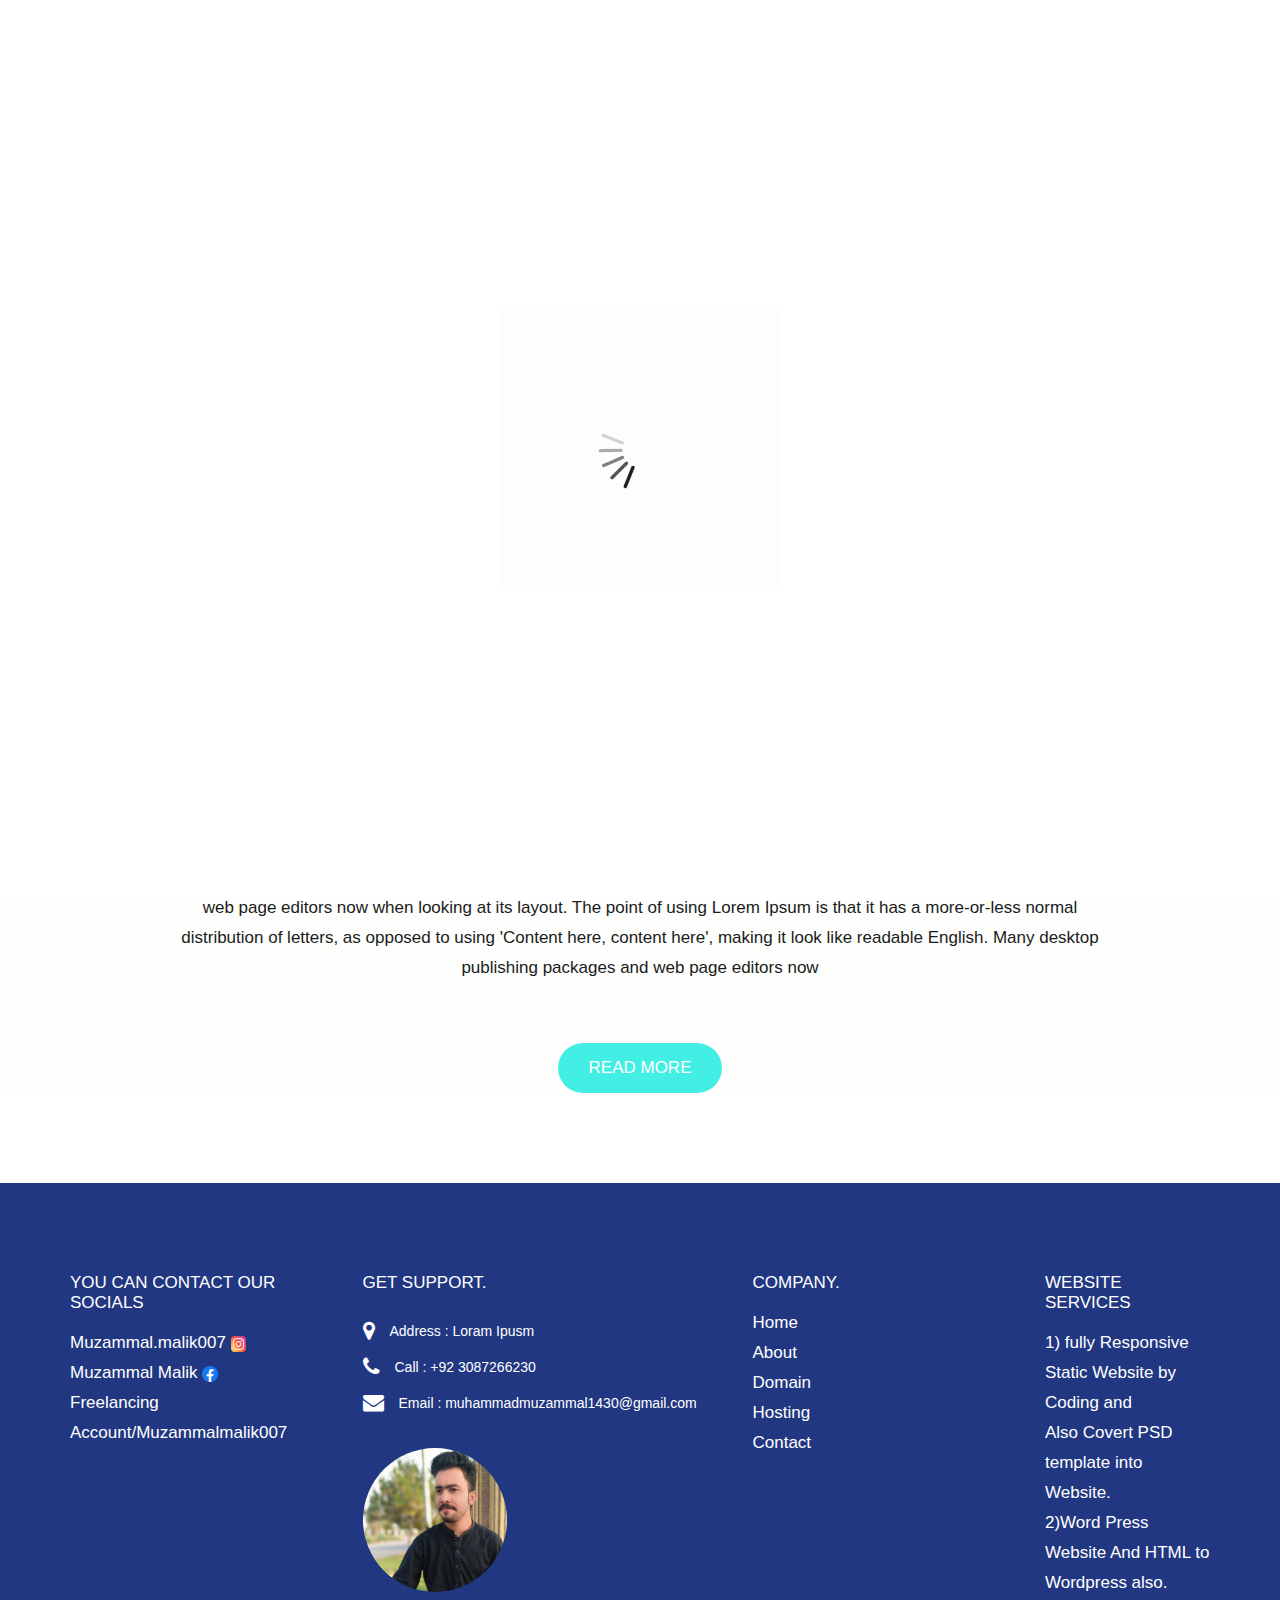
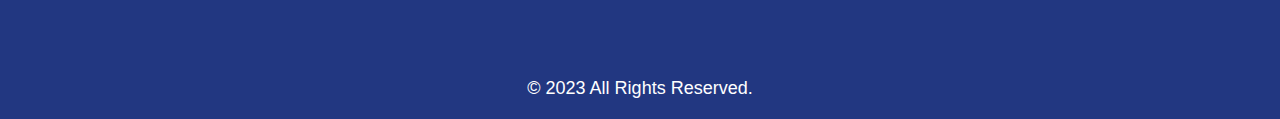
<file: about.html>
<!DOCTYPE html>
<html lang="en">
   <head>
      <!-- basic -->
      <meta charset="utf-8">
      <meta http-equiv="X-UA-Compatible" content="IE=edge">
      <!-- mobile metas -->
      <meta name="viewport" content="width=device-width, initial-scale=1">
      <meta name="viewport" content="initial-scale=1, maximum-scale=1">
      <!-- site metas -->
      <title>Malik provide web services</title>
      <meta name="keywords" content="">
      <meta name="description" content="">
      <meta name="author" content="">
      <!-- bootstrap css -->
      <link rel="stylesheet" href="css/bootstrap.min.css">
      <!-- style css -->
      <link rel="stylesheet" href="css/style.css">
      <!-- Responsive-->
      <link rel="stylesheet" href="css/responsive.css">
      <!-- fevicon -->
      <link rel="icon" href="images/fevicon.png" type="image/gif" />
      <!-- Tweaks for older IEs-->
      <link rel="stylesheet" href="https://netdna.bootstrapcdn.com/font-awesome/4.0.3/css/font-awesome.css">
      <!--[if lt IE 9]>
      <script src="https://oss.maxcdn.com/html5shiv/3.7.3/html5shiv.min.js"></script>
      <script src="https://oss.maxcdn.com/respond/1.4.2/respond.min.js"></script><![endif]-->
   </head>
   <!-- body -->
   <body class="main-layout inner_page">
      <!-- loader  -->
      <div class="loader_bg">
         <div class="loader"><img src="images/loading.gif" alt="#"/></div>
      </div>
      <!-- end loader -->
      <!-- header -->
      <div class="header">
         <div class="container">
            <div class="row d_flex">
               <div class=" col-md-2 col-sm-3 col logo_section">
                  <div class="full">
                     <div class="center-desk">
                        <div class="malik">
                          Muzammal.malik007<img src="./icon/instagram.png" class="img-fluid" alt=""id="icon-top">
                        </div>
                     </div>
                  </div>
               </div>
               <div class="col-md-8 col-sm-12">
                  <nav class="navigation navbar navbar-expand-md navbar-dark ">
                     <button class="navbar-toggler" type="button" data-toggle="collapse" data-target="#navbarsExample04" aria-controls="navbarsExample04" aria-expanded="false" aria-label="Toggle navigation">
                     <span class="navbar-toggler-icon"></span>
                     </button>
                     <div class="collapse navbar-collapse" id="navbarsExample04">
                        <ul class="navbar-nav mr-auto">
                           <li class="nav-item">
                              <a class="nav-link" href="index.html">Home</a>
                           </li>
                           <li class="nav-item active">
                              <a class="nav-link" href="about.html">About</a>
                           </li>
                           <li class="nav-item">
                              <a class="nav-link" href="hosting.html#first">Hosting</a>
                           </li>
                           <li class="nav-item">
                              <a class="nav-link" href="domain.html">Domain</a>
                           </li>
                          
                           <li class="nav-item">
                              <a class="nav-link" href="contact.html">Contact Us</a>
                           </li>
                        </ul>
                     </div>
                  </nav>
               </div>
               <div class="col-md-2  d_none">
                  <ul class="email text_align_right">
                     <li><a href="Javascript:void(0)"> <i class="fa fa-shopping-bag" aria-hidden="true"> <span>0</span></i>
                        </a>
                     </li>
                     <li><a href="Javascript:void(0)">Sign In
                        </a>
                     </li>
                  </ul>
               </div>
            </div>
         </div>
      </div>
      <!-- end header inner -->
      <!-- about -->
      <div class="about">
         <div class="container">
            <div class="row">
               <div class="col-md-12">
                  <div class="titlepage text_align_center">
                     <h2>About <span class="blue_light">Comapny</span></h2>
                  </div>
               </div>
               <div class="col-md-10 offset-md-1">
                  <div class="about_img text_align_center">
                     <figure><img src="images/about.png" alt="#"/></figure>
                     <p>
                        when looking at its layout. The point of using Lorem Ipsum is that it has a more-or-less normal distribution of letters, as opposed to using 'Content here, content here', making it look like readable English. Many desktop publishing packages and web page editors now when looking at its layout. The point of using Lorem Ipsum is that it has a more-or-less normal distribution of letters, as opposed to using 'Content here, content here', making it look like readable English. Many desktop publishing packages and web page editors now 
                     </p>
                     <a class="read_more" href="Javascript:void(0)">Read More</a>
                  </div>
               </div>
            </div>
         </div>
      </div>
      <!-- end about -->
      <!--  footer -->
      <footer>
         <div class="footer">
            <div class="container">
               <div class="row">
                  <div class="col-lg-3 col-md-6 col-sm-6">
                     <div class="infoma text_align_left">
                        <h3>You Can Contact Our Socials</h3>
                        <ul class="commodo">
                           <li>Muzammal.malik007 <img src="./icon/instagram.png" alt=""id="icons"></li>
                           <li>Muzammal Malik <img src="./icon/facebook (1).png" alt="" id="icons"></li>
                          
                           <li>Freelancing Account/Muzammalmalik007</li>
                        </ul>
                     </div>
                  </div>
                  <div class="col-lg-4 col-md-6 col-sm-6">
                     <div class="infoma">
                        <h3>Get Support.</h3>
                        <ul class="conta">
                           <li><i class="fa fa-map-marker" aria-hidden="true"></i>Address : Loram Ipusm 
                           </li>
                           <li><i class="fa fa-phone" aria-hidden="true"></i>Call : +92 3087266230</li>
                           <li> <i class="fa fa-envelope" aria-hidden="true"></i><a href="Javascript:void(0)"> Email : muhammadmuzammal1430@gmail.com</a></li>
                           <li>   <img src="./images/malikmuzammal.jpg" alt=""id="self"class="img-fluid"></li>
                        </ul>
                     </div>
                  </div>
                  <div class="col-lg-3 col-md-6 col-sm-6">
                     <div class="infoma">
                        
                        <h3>Company.</h3> 
   
                        <ul class="menu_footer mb-5">
                           
                           <li><a href="index.html">Home</a></li>
                           <li><a href="about.html">About </a></li>
                           <li><a href="domain.html">Domain</a></li>
                           <li><a href="hosting.html">Hosting</a></li>
                           <li><a href="contact.html">Contact</a></li>
                         
                        </ul>
                       
                     </div>
                    
                  </div>
                 
                  <div class="col-lg-2 col-md-6 col-sm-6">
                     <div class="infoma text_align_left">
                        <h3>Website Services</h3>
                        <ul class="commodo">
                           <li> 1) fully Responsive Static Website by Coding and <br> Also Covert PSD template into Website.</li>
                           <li> 2)Word Press Website And HTML to Wordpress also.
                           </li>
                           
   
                        </ul>
                     </div>
                  </div>
               </div>
            </div>
            <div class="copyright">
               <div class="container">
                  <div class="row">
                     <div class="col-md-12">
                        <p>© 2023 All Rights Reserved.</p>
                     </div>
                  </div>
               </div>
            </div>
         </div>
      </footer>
      <!-- end footer -->
      <!-- Javascript files-->
      <script src="js/jquery.min.js"></script>
      <script src="js/bootstrap.bundle.min.js"></script>
      <!-- sidebar -->
      <script src="js/custom.js"></script>

   </body>
</html>
</file>
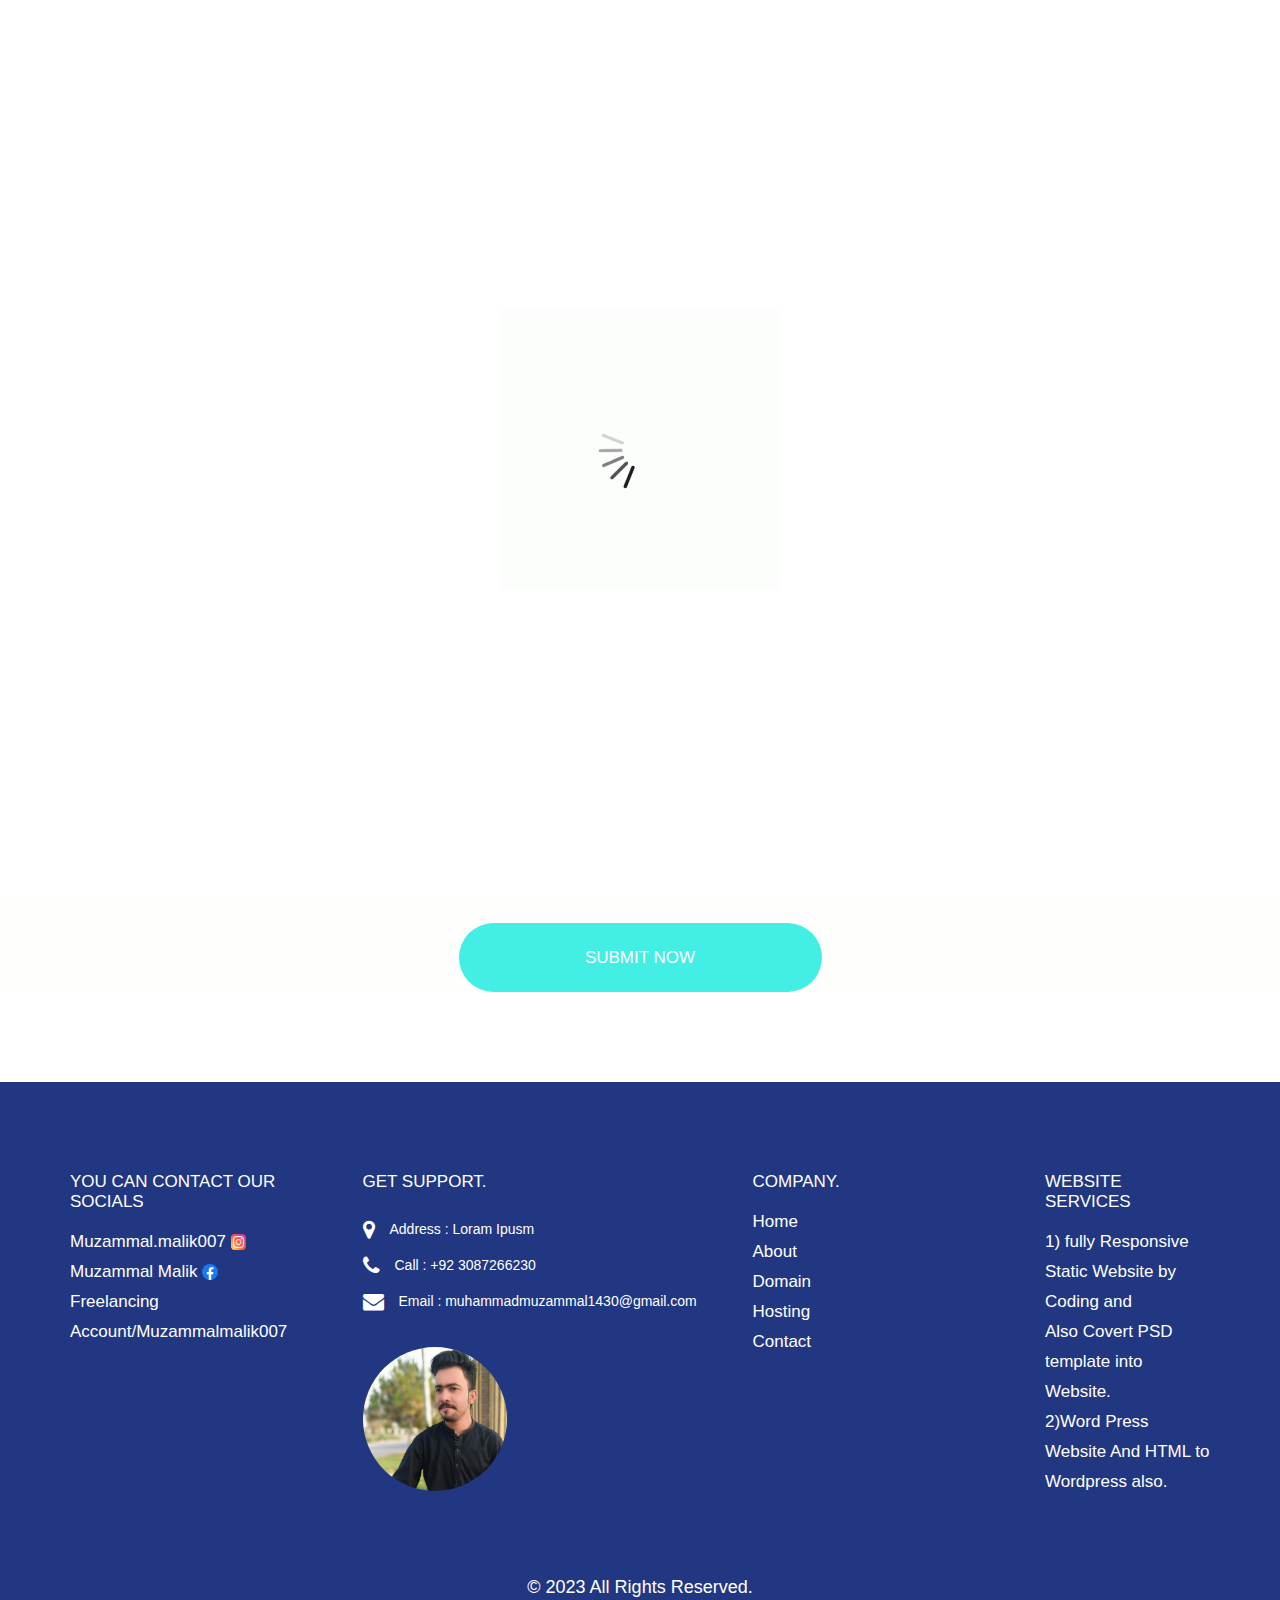
<file: contact.html>
<!DOCTYPE html>
<html lang="en">
   <head>
      <!-- basic -->
      <meta charset="utf-8">
      <meta http-equiv="X-UA-Compatible" content="IE=edge">
      <!-- mobile metas -->
      <meta name="viewport" content="width=device-width, initial-scale=1">
      <meta name="viewport" content="initial-scale=1, maximum-scale=1">
      <!-- site metas -->
      <title>Malik provide web services</title>
      <meta name="keywords" content="">
      <meta name="description" content="">
      <meta name="author" content="">
      <!-- bootstrap css -->
      <link rel="stylesheet" href="css/bootstrap.min.css">
      <!-- style css -->
      <link rel="stylesheet" href="css/style.css">
      <!-- Responsive-->
      <link rel="stylesheet" href="css/responsive.css">
      <!-- fevicon -->
      <link rel="icon" href="images/fevicon.png" type="image/gif" />
      <!-- Tweaks for older IEs-->
      <link rel="stylesheet" href="https://netdna.bootstrapcdn.com/font-awesome/4.0.3/css/font-awesome.css">
      <!--[if lt IE 9]>
      <script src="https://oss.maxcdn.com/html5shiv/3.7.3/html5shiv.min.js"></script>
      <script src="https://oss.maxcdn.com/respond/1.4.2/respond.min.js"></script><![endif]-->
   </head>
   <!-- body -->
   <body class="main-layout inner_page">
      <!-- loader  -->
      <div class="loader_bg">
         <div class="loader"><img src="images/loading.gif" alt="#"/></div>
      </div>
      <!-- end loader -->
      <!-- header -->
      <div class="header">
         <div class="container">
            <div class="row d_flex">
               <div class=" col-md-2 col-sm-3 col logo_section">
                  <div class="full">
                     <div class="center-desk">
                        <div class="malik">
                           Muzammal.malik007<img src="./icon/instagram.png" class="img-fluid" alt=""id="icon-top">
                         </div>
                     </div>
                  </div>
               </div>
               <div class="col-md-8 col-sm-12">
                  <nav class="navigation navbar navbar-expand-md navbar-dark ">
                     <button class="navbar-toggler" type="button" data-toggle="collapse" data-target="#navbarsExample04" aria-controls="navbarsExample04" aria-expanded="false" aria-label="Toggle navigation">
                     <span class="navbar-toggler-icon"></span>
                     </button>
                     <div class="collapse navbar-collapse" id="navbarsExample04">
                        <ul class="navbar-nav mr-auto">
                           <li class="nav-item">
                              <a class="nav-link" href="index.html">Home</a>
                           </li>
                           <li class="nav-item">
                              <a class="nav-link" href="about.html">About</a>
                           </li>
                           <li class="nav-item">
                              <a class="nav-link" href="hosting.html">Hosting</a>
                           </li>
                           <li class="nav-item">
                              <a class="nav-link" href="domain.html">Domain</a>
                           </li>
                           <li class="nav-item active">
                              <a class="nav-link" href="contact.html">Contact Us</a>
                           </li>
                        </ul>
                     </div>
                  </nav>
               </div>
               <div class="col-md-2  d_none">
                  <ul class="email text_align_right">
                     <li><a href="Javascript:void(0)"> <i class="fa fa-shopping-bag" aria-hidden="true"> <span>0</span></i>
                        </a>
                     </li>
                     <li><a href="Javascript:void(0)">Sign In
                        </a>
                     </li>
                  </ul>
               </div>
            </div>
         </div>
      </div>
      <!-- end header inner -->
      <!-- contact -->
      <div class="contact">
         <div class="container">
            <div class="row ">
               <div class="col-md-12">
                  <div class="titlepage text_align_center">
                     <h2>Contact <span class="blue_light">Us</span></h2>
                  </div>
               </div>
               <div class="col-md-10 offset-md-1">
                  <form id="request" class="main_form">
                     <div class="row">
                        <div class="col-md-12 ">
                           <input class="contactus" placeholder="Name" type="type" name=" Name"> 
                        </div>
                        <div class="col-md-12">
                           <input class="contactus" placeholder="Phone number" type="type" name="Phone Number">                          
                        </div>
                        <div class="col-md-12">
                           <input class="contactus" placeholder="Your Email" type="type" name="Email">                          
                        </div>
                        <div class="col-md-12">
                           <textarea class="textarea" placeholder="Message" type="type" Message="Name"></textarea>
                        </div>
                        <div class="col-md-12">
                           <button class="send_btn">Submit Now</button>
                        </div>
                     </div>
                  </form>
               </div>
            </div>
         </div>
      </div>
      <!-- contact -->
      <!--  footer -->
      <footer>
         <div class="footer">
            <div class="container">
               <div class="row">
                  <div class="col-lg-3 col-md-6 col-sm-6">
                     <div class="infoma text_align_left">
                        <h3>You Can Contact Our Socials</h3>
                        <ul class="commodo">
                           <li>Muzammal.malik007 <img src="./icon/instagram.png" alt=""id="icons"></li>
                           <li>Muzammal Malik <img src="./icon/facebook (1).png" alt="" id="icons"></li>
                          
                           <li>Freelancing Account/Muzammalmalik007</li>
                        </ul>
                     </div>
                  </div>
                  <div class="col-lg-4 col-md-6 col-sm-6">
                     <div class="infoma">
                        <h3>Get Support.</h3>
                        <ul class="conta">
                           <li><i class="fa fa-map-marker" aria-hidden="true"></i>Address : Loram Ipusm 
                           </li>
                           <li><i class="fa fa-phone" aria-hidden="true"></i>Call : +92 3087266230</li>
                           <li> <i class="fa fa-envelope" aria-hidden="true"></i><a href="Javascript:void(0)"> Email : muhammadmuzammal1430@gmail.com</a></li>
                           <li>   <img src="./images/malikmuzammal.jpg" alt=""id="self"class="img-fluid"></li>
                        </ul>
                     </div>
                  </div>
                  <div class="col-lg-3 col-md-6 col-sm-6">
                     <div class="infoma">
                        
                        <h3>Company.</h3> 
   
                        <ul class="menu_footer mb-5">
                           
                           <li><a href="index.html">Home</a></li>
                           <li><a href="about.html">About </a></li>
                           <li><a href="domain.html">Domain</a></li>
                           <li><a href="hosting.html">Hosting</a></li>
                           <li><a href="contact.html">Contact</a></li>
                         
                        </ul>
                       
                     </div>
                    
                  </div>
                 
                  <div class="col-lg-2 col-md-6 col-sm-6">
                     <div class="infoma text_align_left">
                        <h3>Website Services</h3>
                        <ul class="commodo">
                           <li> 1) fully Responsive Static Website by Coding and <br> Also Covert PSD template into Website.</li>
                           <li> 2)Word Press Website And HTML to Wordpress also.
                           </li>
                           
   
                        </ul>
                     </div>
                  </div>
               </div>
            </div>
            <div class="copyright">
               <div class="container">
                  <div class="row">
                     <div class="col-md-12">
                        <p>© 2023 All Rights Reserved.</p>
                     </div>
                  </div>
               </div>
            </div>
         </div>
      </footer>
      <!-- end footer -->
      <!-- Javascript files-->
      <script src="js/jquery.min.js"></script>
      <script src="js/bootstrap.bundle.min.js"></script>
      <!-- sidebar -->
      <script src="js/custom.js"></script>

   </body>
</html>
</file>
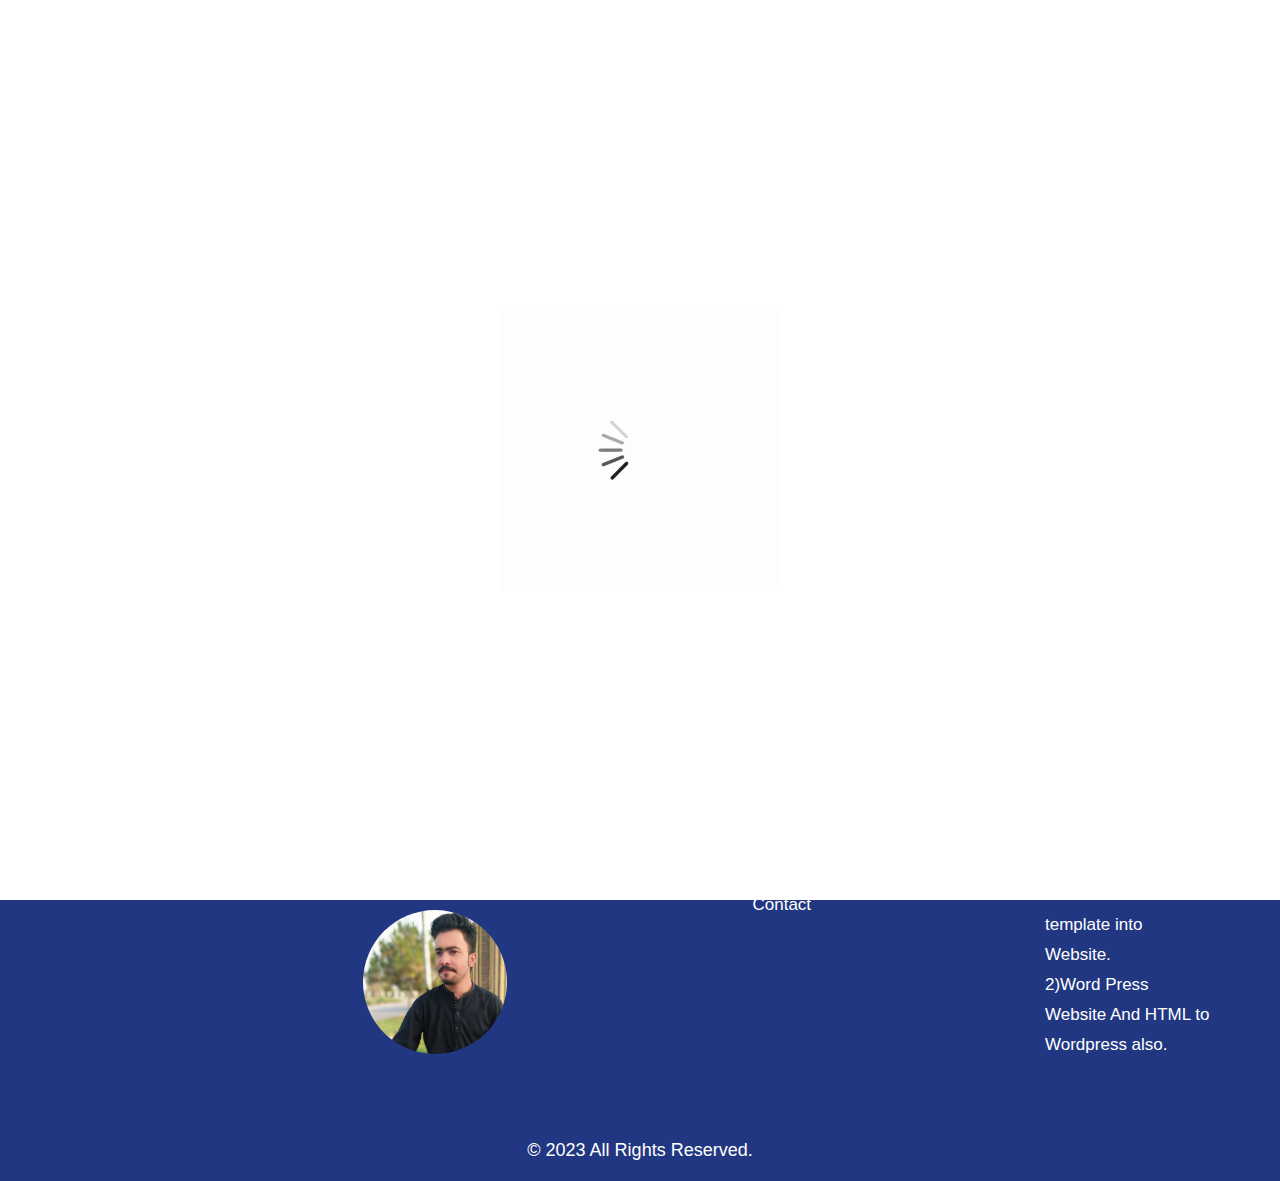
<file: domain.html>
<!DOCTYPE html>
<html lang="en">
   <head>
      <!-- basic -->
      <meta charset="utf-8">
      <meta http-equiv="X-UA-Compatible" content="IE=edge">
      <!-- mobile metas -->
      <meta name="viewport" content="width=device-width, initial-scale=1">
      <meta name="viewport" content="initial-scale=1, maximum-scale=1">
      <!-- site metas -->
      <title>Malik provide web services</title>
      <meta name="keywords" content="">
      <meta name="description" content="">
      <meta name="author" content="">
      <!-- bootstrap css -->
      <link rel="stylesheet" href="css/bootstrap.min.css">
      <!-- style css -->
      <link rel="stylesheet" href="css/style.css">
      <!-- Responsive-->
      <link rel="stylesheet" href="css/responsive.css">
      <!-- fevicon -->
      <link rel="icon" href="images/fevicon.png" type="image/gif" />
      <!-- Tweaks for older IEs-->
      <link rel="stylesheet" href="https://netdna.bootstrapcdn.com/font-awesome/4.0.3/css/font-awesome.css">
      <!--[if lt IE 9]>
      <script src="https://oss.maxcdn.com/html5shiv/3.7.3/html5shiv.min.js"></script>
      <script src="https://oss.maxcdn.com/respond/1.4.2/respond.min.js"></script><![endif]-->
   </head>
   <!-- body -->
   <body class="main-layout inner_page">
      <!-- loader  -->
      <div class="loader_bg">
         <div class="loader"><img src="images/loading.gif" alt="#"/></div>
      </div>
      <!-- end loader -->
      <!-- header -->
      <div class="header">
         <div class="container">
            <div class="row d_flex">
               <div class=" col-md-2 col-sm-3 col logo_section">
                  <div class="full">
                     <div class="center-desk">
                        <div class="malik">
                           Muzammal.malik007<img src="./icon/instagram.png" class="img-fluid" alt=""id="icon-top">
                         </div>
                     </div>
                  </div>
               </div>
               <div class="col-md-8 col-sm-12">
                  <nav class="navigation navbar navbar-expand-md navbar-dark ">
                     <button class="navbar-toggler" type="button" data-toggle="collapse" data-target="#navbarsExample04" aria-controls="navbarsExample04" aria-expanded="false" aria-label="Toggle navigation">
                     <span class="navbar-toggler-icon"></span>
                     </button>
                     <div class="collapse navbar-collapse" id="navbarsExample04">
                        <ul class="navbar-nav mr-auto">
                           <li class="nav-item">
                              <a class="nav-link" href="index.html">Home</a>
                           </li>
                           <li class="nav-item">
                              <a class="nav-link" href="about.html">About</a>
                           </li>
                           <li class="nav-item active">
                              <a class="nav-link" href="hosting.html">Hosting</a>
                           </li>
                           <li class="nav-item">
                              <a class="nav-link" href="domain.html">Domain</a>
                           </li>
                          
                           <li class="nav-item">
                              <a class="nav-link" href="contact.html">Contact Us</a>
                           </li>
                        </ul>
                     </div>
                  </nav>
               </div>
               <div class="col-md-2  d_none">
                  <ul class="email text_align_right">
                     <li><a href="Javascript:void(0)"> <i class="fa fa-shopping-bag" aria-hidden="true"> <span>0</span></i>
                        </a>
                     </li>
                     <li><a href="Javascript:void(0)">Sign In
                        </a>
                     </li>
                  </ul>
               </div>
            </div>
         </div>
      </div>
      <!-- end header inner -->
      <!-- domain -->
      <div class="domain">
         <div class="container">
            <div class="row">
               <div class="col-md-12">
                  <div class="titlepage text_align_center">
                     <h2>all starts with  <span class="blue_light">a domain</span></h2>
                  </div>
               </div>
            </div>
            <div class="row">
               <div class="col-md-10 offset-md-1">
                  <div class="form">
                     <div class="searchbar">
                        <input class="search_input" type="text" name="" placeholder="Search Domain">
                        <a href="#" class="search_icon"><i class="fa fa-search" aria-hidden="true"></i>
                        </a>
                     </div>
                  </div>
               </div>
               <div class="col-md-10 offset-md-1">
                  <div class="domain_bg">
                     <div class="row">
                        <div class="col-sm-2">
                           <div class="domain-price">
                              <strong>Domain <br> Per Year</strong>
                           </div>
                        </div>
                        <div class="col-sm-10">
                           <div class="domain-price_main ">
                              <div class="domain-price">
                                 <span>com.</span>
                                 <strong>$22.999</strong>
                              </div>
                              <div class="domain-price">
                                 <span>com.</span>
                                 <strong>$22.999</strong>
                              </div>
                              <div class="domain-price">
                                 <span>com.</span>
                                 <strong>$22.999</strong>
                              </div>
                              <div class="domain-price">
                                 <span>com.</span>
                                 <strong>$22.999</strong>
                              </div>
                              <div class="domain-price">
                                 <span>com.</span>
                                 <strong>$22.999</strong>
                              </div>
                              <div class="domain-price">
                                 <span>com.</span>
                                 <strong>$22.999</strong>
                              </div>
                           </div>
                        </div>
                     </div>
                     <a class="read_more" href="domain.html">See More</a>
                  </div>
               </div>
            </div>
         </div>
      </div>
      <!-- end domain -->
      <!--  footer -->
      <footer>
         <div class="footer">
            <div class="container">
               <div class="row">
                  <div class="col-lg-3 col-md-6 col-sm-6">
                     <div class="infoma text_align_left">
                        <h3>You Can Contact Our Socials</h3>
                        <ul class="commodo">
                           <li>Muzammal.malik007 <img src="./icon/instagram.png" alt=""id="icons"></li>
                           <li>Muzammal Malik <img src="./icon/facebook (1).png" alt="" id="icons"></li>
                          
                           <li>Freelancing Account/Muzammalmalik007</li>
                        </ul>
                     </div>
                  </div>
                  <div class="col-lg-4 col-md-6 col-sm-6">
                     <div class="infoma">
                        <h3>Get Support.</h3>
                        <ul class="conta">
                           <li><i class="fa fa-map-marker" aria-hidden="true"></i>Address : Loram Ipusm 
                           </li>
                           <li><i class="fa fa-phone" aria-hidden="true"></i>Call : +92 3087266230</li>
                           <li> <i class="fa fa-envelope" aria-hidden="true"></i><a href="Javascript:void(0)"> Email : muhammadmuzammal1430@gmail.com</a></li>
                           <li>   <img src="./images/malikmuzammal.jpg" alt=""id="self"class="img-fluid"></li>
                        </ul>
                     </div>
                  </div>
                  <div class="col-lg-3 col-md-6 col-sm-6">
                     <div class="infoma">
                        
                        <h3>Company.</h3> 
   
                        <ul class="menu_footer mb-5">
                           
                           <li><a href="index.html">Home</a></li>
                           <li><a href="about.html">About </a></li>
                           <li><a href="domain.html">Domain</a></li>
                           <li><a href="hosting.html">Hosting</a></li>
                           <li><a href="contact.html">Contact</a></li>
                         
                        </ul>
                       
                     </div>
                    
                  </div>
                 
                  <div class="col-lg-2 col-md-6 col-sm-6">
                     <div class="infoma text_align_left">
                        <h3>Website Services</h3>
                        <ul class="commodo">
                           <li> 1) fully Responsive Static Website by Coding and <br> Also Covert PSD template into Website.</li>
                           <li> 2)Word Press Website And HTML to Wordpress also.
                           </li>
                           
   
                        </ul>
                     </div>
                  </div>
               </div>
            </div>
            <div class="copyright">
               <div class="container">
                  <div class="row">
                     <div class="col-md-12">
                        <p>© 2023 All Rights Reserved.</p>
                     </div>
                  </div>
               </div>
            </div>
         </div>
      </footer>
      <!-- end footer -->
      <!-- Javascript files-->
      <script src="js/jquery.min.js"></script>
      <script src="js/bootstrap.bundle.min.js"></script>
      <!-- sidebar -->
      <script src="js/custom.js"></script>

   </body>
</html>
</file>
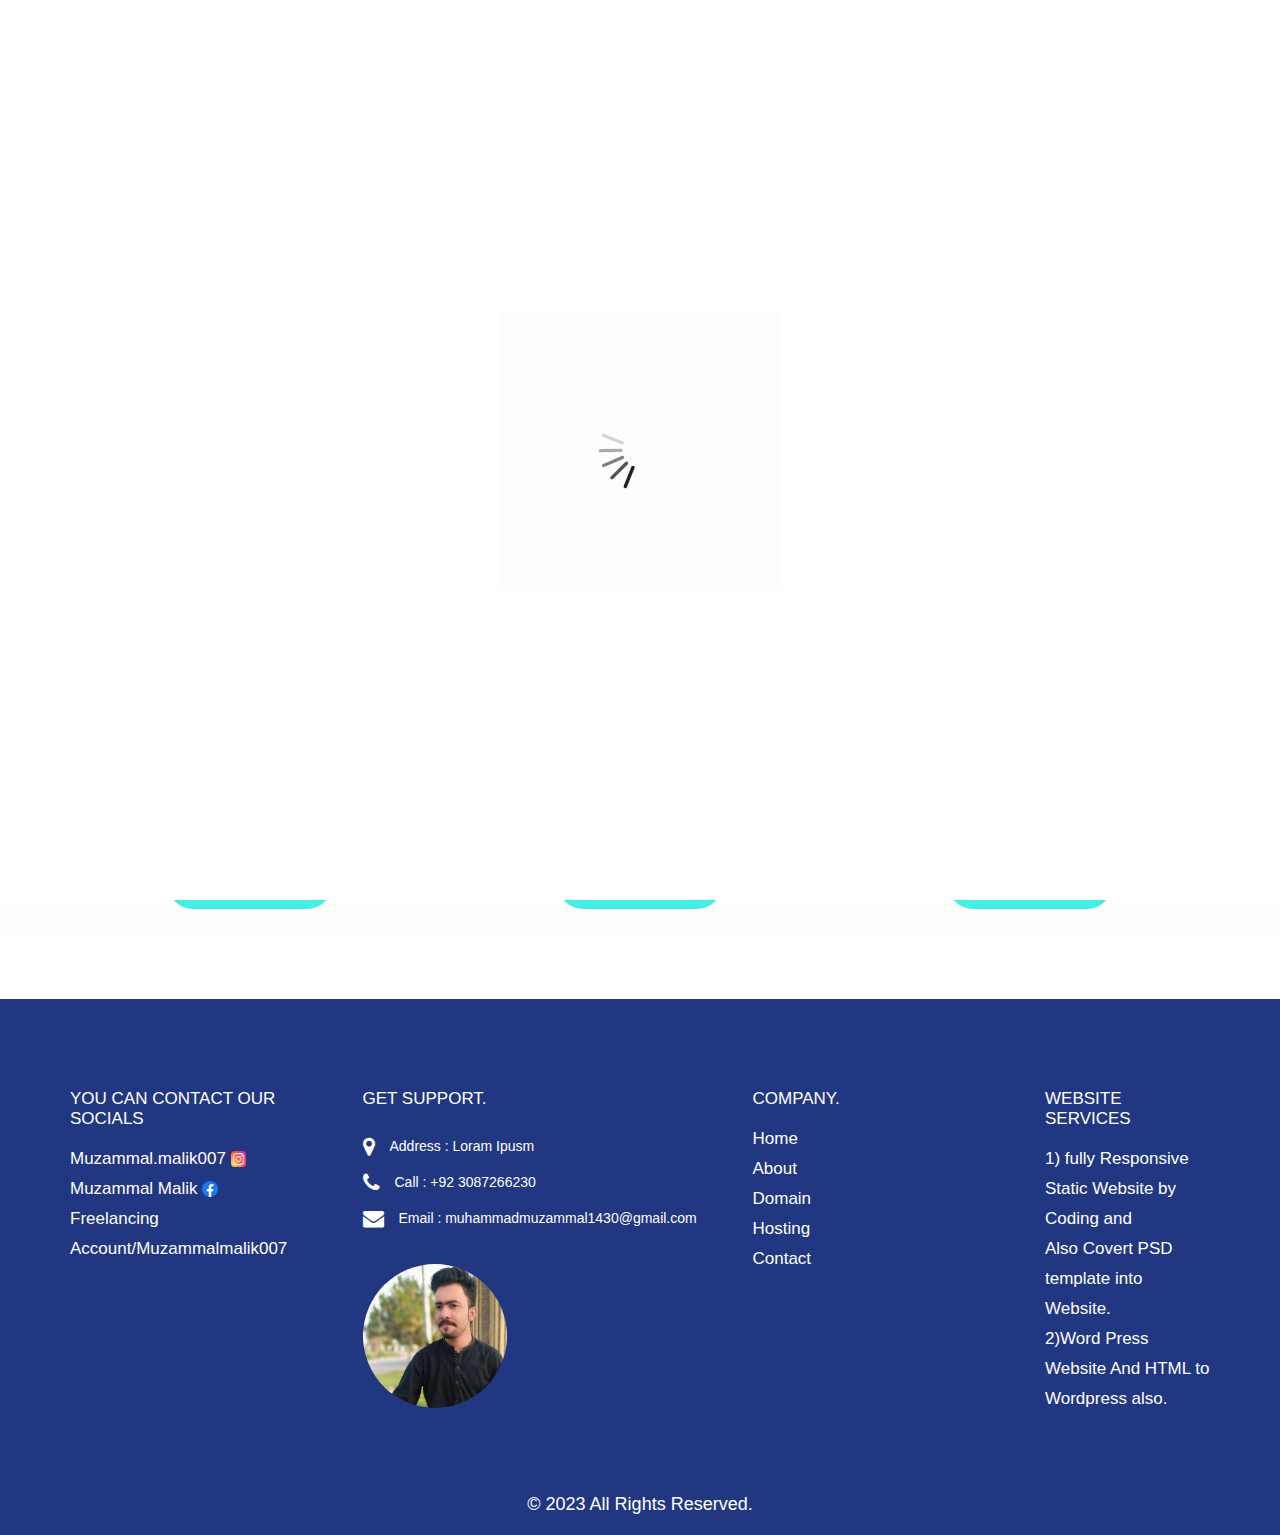
<file: hosting.html>
<!DOCTYPE html>
<html lang="en">
   <head>
      <!-- basic -->
      <meta charset="utf-8">
      <meta http-equiv="X-UA-Compatible" content="IE=edge">
      <!-- mobile metas -->
      <meta name="viewport" content="width=device-width, initial-scale=1">
      <meta name="viewport" content="initial-scale=1, maximum-scale=1">
      <!-- site metas -->
      <title>Malik provide web services</title>
      <meta name="keywords" content="">
      <meta name="description" content="">
      <meta name="author" content="">
      <!-- bootstrap css -->
      <link rel="stylesheet" href="css/bootstrap.min.css">
      <!-- style css -->
      <link rel="stylesheet" href="css/style.css">
      <!-- Responsive-->
      <link rel="stylesheet" href="css/responsive.css">
      <!-- fevicon -->
      <link rel="icon" href="images/fevicon.png" type="image/gif" />
      <!-- Tweaks for older IEs-->
      <link rel="stylesheet" href="https://netdna.bootstrapcdn.com/font-awesome/4.0.3/css/font-awesome.css">
      <!--[if lt IE 9]>
      <script src="https://oss.maxcdn.com/html5shiv/3.7.3/html5shiv.min.js"></script>
      <script src="https://oss.maxcdn.com/respond/1.4.2/respond.min.js"></script><![endif]-->
   </head>
   <!-- body -->
   <body class="main-layout inner_page hosting_page">
      <!-- loader  -->
      <div class="loader_bg">
         <div class="loader"><img src="images/loading.gif" alt="#"/></div>
      </div>
      <!-- end loader -->
      <!-- header -->
      <div class="header">
         <div class="container">
            <div class="row d_flex">
               <div class=" col-md-2 col-sm-3 col logo_section">
                  <div class="full">
                     <div class="center-desk">
                        <div class="malik">
                           Muzammal.malik007<img src="./icon/instagram.png" class="img-fluid" alt=""id="icon-top">
                         </div>
                     </div>
                  </div>
               </div>
               <div class="col-md-8 col-sm-12">
                  <nav class="navigation navbar navbar-expand-md navbar-dark ">
                     <button class="navbar-toggler" type="button" data-toggle="collapse" data-target="#navbarsExample04" aria-controls="navbarsExample04" aria-expanded="false" aria-label="Toggle navigation">
                     <span class="navbar-toggler-icon"></span>
                     </button>
                     <div class="collapse navbar-collapse" id="navbarsExample04">
                        <ul class="navbar-nav mr-auto">
                           <li class="nav-item">
                              <a class="nav-link" href="index.html">Home</a>
                           </li>
                           <li class="nav-item">
                              <a class="nav-link" href="about.html">About</a>
                           </li>
                           <li class="nav-item active">
                              <a class="nav-link" href="hosting.html">Hosting</a>
                           </li>
                           <li class="nav-item">
                              <a class="nav-link" href="domain.html">Domain</a>
                           </li>
                          
                           <li class="nav-item">
                              <a class="nav-link" href="contact.html">Contact Us</a>
                           </li>
                        </ul>
                     </div>
                  </nav>
               </div>
               <div class="col-md-2  d_none">
                  <ul class="email text_align_right">
                     <li><a href="Javascript:void(0)"> <i class="fa fa-shopping-bag" aria-hidden="true"> <span>0</span></i>
                        </a>
                     </li>
                     <li><a href="Javascript:void(0)">Sign In
                        </a>
                     </li>
                  </ul>
               </div>
            </div>
         </div>
      </div>
      <!-- end header inner -->
      <!-- order -->
      <div class="order">
         <div class="container">
            <div class="row">
               <div class="col-md-8 offset-md-2">
                  <div class="titlepage text_align_center">
                     <h2>Check Out Awesome Plans, <br> <span class="blue_light">Order Now</span></h2>
                     <p>dolore eu fugiat nulla pariatur. Excepteur sint occaecat cupidatat non proident, sunt in culpa qui 
                        officia deserunt mollit anim id est laborum."
                     </p>
                  </div>
               </div>
            </div>
            <div class="row">
               <div class="col-md-4">
                  <div id="ho_co" class="order-box_main">
                     <div class="order-box text_align_center">
                        <h3>Shared Hosting</h3>
                        <p>STARTING  <span>$9</span> PER MONTH</p>
                        <a href="Javascript:void(0)">Personal use</a>
                        <ul class="supp">
                           <li>Unlimited projects</li>
                           <li>24/7 support</li>
                           <li>Personal use</li>
                           <li>Unlimited projects</li>
                           <li>24/7 support</li>
                        </ul>
                     </div>
                     <a class="read_more" href="Javascript:void(0)">Buy Now</a>
                  </div>
               </div>
               <div class="col-md-4">
                  <div id="ho_co" class="order-box_main">
                     <div class="order-box text_align_center">
                        <h3>Reseller Hosting</h3>
                        <p>STARTING  <span>$9</span> PER MONTH</p>
                        <a href="Javascript:void(0)">Personal use</a>
                        <ul class="supp">
                           <li>Unlimited projects</li>
                           <li>24/7 support</li>
                           <li>Personal use</li>
                           <li>Unlimited projects</li>
                           <li>24/7 support</li>
                        </ul>
                     </div>
                     <a class="read_more" href="Javascript:void(0)">Buy Now</a>
                  </div>
               </div>
               <div class="col-md-4">
                  <div id="ho_co" class="order-box_main">
                     <div class="order-box text_align_center">
                        <h3>Dedicated Servers</h3>
                        <p>STARTING  <span>$9</span> PER MONTH</p>
                        <a href="Javascript:void(0)">Personal use</a>
                        <ul class="supp">
                           <li>Unlimited projects</li>
                           <li>24/7 support</li>
                           <li>Personal use</li>
                           <li>Unlimited projects</li>
                           <li>24/7 support</li>
                        </ul>
                     </div>
                     <a class="read_more" href="Javascript:void(0)">Buy Now</a>
                  </div>
               </div>
            </div>
         </div>
      </div>
      <!-- end order -->
      <!--  footer -->
      <footer>
         <div class="footer">
            <div class="container">
               <div class="row">
                  <div class="col-lg-3 col-md-6 col-sm-6">
                     <div class="infoma text_align_left">
                        <h3>You Can Contact Our Socials</h3>
                        <ul class="commodo">
                           <li>Muzammal.malik007 <img src="./icon/instagram.png" alt=""id="icons"></li>
                           <li>Muzammal Malik <img src="./icon/facebook (1).png" alt="" id="icons"></li>
                          
                           <li>Freelancing Account/Muzammalmalik007</li>
                        </ul>
                     </div>
                  </div>
                  <div class="col-lg-4 col-md-6 col-sm-6">
                     <div class="infoma">
                        <h3>Get Support.</h3>
                        <ul class="conta">
                           <li><i class="fa fa-map-marker" aria-hidden="true"></i>Address : Loram Ipusm 
                           </li>
                           <li><i class="fa fa-phone" aria-hidden="true"></i>Call : +92 3087266230</li>
                           <li> <i class="fa fa-envelope" aria-hidden="true"></i><a href="Javascript:void(0)"> Email : muhammadmuzammal1430@gmail.com</a></li>
                           <li>   <img src="./images/malikmuzammal.jpg" alt=""id="self"class="img-fluid"></li>
                        </ul>
                     </div>
                  </div>
                  <div class="col-lg-3 col-md-6 col-sm-6">
                     <div class="infoma">
                        
                        <h3>Company.</h3> 
   
                        <ul class="menu_footer mb-5">
                           
                           <li><a href="index.html">Home</a></li>
                           <li><a href="about.html">About </a></li>
                           <li><a href="domain.html">Domain</a></li>
                           <li><a href="hosting.html">Hosting</a></li>
                           <li><a href="contact.html">Contact</a></li>
                         
                        </ul>
                       
                     </div>
                    
                  </div>
                 
                  <div class="col-lg-2 col-md-6 col-sm-6">
                     <div class="infoma text_align_left">
                        <h3>Website Services</h3>
                        <ul class="commodo">
                           <li> 1) fully Responsive Static Website by Coding and <br> Also Covert PSD template into Website.</li>
                           <li> 2)Word Press Website And HTML to Wordpress also.
                           </li>
                           
   
                        </ul>
                     </div>
                  </div>
               </div>
            </div>
            <div class="copyright">
               <div class="container">
                  <div class="row">
                     <div class="col-md-12">
                        <p>© 2023 All Rights Reserved.</p>
                     </div>
                  </div>
               </div>
            </div>
         </div>
      </footer>
      <!-- end footer -->
      <!-- Javascript files-->
      <script src="js/jquery.min.js"></script>
      <script src="js/bootstrap.bundle.min.js"></script>
      <!-- sidebar -->
      <script src="js/custom.js"></script>

   </body>
</html>
</file>
<file: css/style.css>
/*--------------------------------------------------------------------- 
File Name: style.css 
---------------------------------------------------------------------*/

* {
     box-sizing: border-box !important;
}

.container {
     max-width: 1170px;
}

html {
     scroll-behavior: smooth;
}

body {
     color: #666666;
     font-size: 14px;
     font-family: 'Roboto', sans-serif;
     line-height: 1.80857;
     font-weight: normal;
}

a {
     color: #1f1f1f;
     text-decoration: none !important;
     outline: none !important;
     -webkit-transition: all .3s ease-in-out;
     -moz-transition: all .3s ease-in-out;
     -ms-transition: all .3s ease-in-out;
     -o-transition: all .3s ease-in-out;
     transition: all .3s ease-in-out;
}

h1,
h2,
h3,
h4,
h5,
h6 {
     letter-spacing: 0;
     font-weight: normal;
     position: relative;
     padding: 0;
     font-weight: normal;
     line-height: normal;
     color: #111111;
     margin: 0
}

h1 {
     font-size: 24px;
}

h2 {
     font-size: 22px;
     font-family: 'Poppins', sans-serif;
}

h3 {
     font-size: 18px;
}

h4 {
     font-size: 16px
}

h5 {
     font-size: 14px
}

h6 {
     font-size: 13px
}

*,
*::after,
*::before {
     -webkit-box-sizing: border-box;
     -moz-box-sizing: border-box;
     box-sizing: border-box;
}

h1 a,
h2 a,
h3 a,
h4 a,
h5 a,
h6 a {
     color: #212121;
     text-decoration: none!important;
     opacity: 1
}

button:focus {
     outline: none;
}

ul,
li,
ol {
     margin: 0px;
     padding: 0px;
     list-style: none;
}

p {
     margin: 0px;
     font-weight: 400;
     font-size: 17px;
     line-height: 30px;
}

a {
     color: #222222;
     text-decoration: none;
     outline: none !important;
}

a,
.btn {
     text-decoration: none !important;
     outline: none !important;
     -webkit-transition: all .3s ease-in-out;
     -moz-transition: all .3s ease-in-out;
     -ms-transition: all .3s ease-in-out;
     -o-transition: all .3s ease-in-out;
     transition: all .3s ease-in-out;
}

img {
     max-width: 100%;
     height: auto;
}

 :focus {
     outline: 0;
}

.form-control:focus {
     border-color: #ffffff !important;
     box-shadow: 0 0 0 .2rem rgba(255, 255, 255, .25);
}

.navbar-form input {
     border: none !important;
}

blockquote {
     margin: 20px 0 20px;
     padding: 30px;
}

button {
     border: 0;
     margin: 0;
     padding: 0;
     cursor: pointer;
}

.full {
     float: left;
     width: 100%;
}

.full {
     width: 100%;
     float: left;
     margin: 0;
     padding: 0;
}

.titlepage {
     padding-bottom: 60px;
}

.titlepage h2 {
     font-size: 40px;
     color: #2e3192;
     line-height: 40px;
     font-weight: bold;
     padding: 0;
     display: inline-block;
     text-transform: uppercase;
}

.blue_light {
     color: #43eee4;
}

.d_flex {
     display: flex;
     align-items: center;
     flex-wrap: wrap;
}

.read_more {
     font-size: 17px;
     background-color: #43eee4;
     color: #fff;
     width: 100%;
     max-width: 164px;
     text-align: center;
     display: inline-block;
     transition: ease-in all 0.5s;
     font-weight: 500;
     border-radius: 50px;
     height: 50px;
     line-height: 50px;
     text-transform: uppercase;
}

.read_more:hover {
     background: #2e3192;
     color: #fff;
     transition: ease-in all 0.5s;
}

.text_align_left {
     text-align: left;
}

.text_align_right {
     text-align: right;
}

.text_align_center {
     text-align: center;
}


/**-- heading section --**/


/*---------------------------- preloader area ----------------------------*/

.loader_bg {
     position: fixed;
     z-index: 9999999;
     background: #fff;
     width: 100%;
     height: 100%;
}

.loader {
     height: 100%;
     width: 100%;
     position: absolute;
     left: 0;
     top: 0;
     display: flex;
     justify-content: center;
     align-items: center;
}

.loader img {
     width: 280px;
}


/*-- header --*/

.header {
     background: transparent;
     width: 100%;
     z-index: 999;
     height: 102px;
     padding: 25px 0;
     position: absolute;
}

.navigation.navbar {
     float: right;
     padding: 0;
}

.navigation.navbar-dark .navbar-nav .nav-link {
     padding: 0px 25px;
     color: #fff;
     font-size: 17px;
     line-height: 20px;
     font-weight: 400;
     text-transform: uppercase;
}

.navigation.navbar-dark .navbar-nav .nav-link:focus,
.navigation.navbar-dark .navbar-nav .nav-link:hover {
     color: #43eee4;
}

.navigation.navbar-dark .navbar-nav .active>.nav-link,
.navigation.navbar-dark .navbar-nav .nav-link.active,
.navigation.navbar-dark .navbar-nav .nav-link.show,
.navigation.navbar-dark .navbar-nav .show>.nav-link {
     color: #43eee4;
}

.di_no {
     display: none;
}

ul.email li {
     display: inline-block;
     padding-right: 45px;
}

ul.email li:last-child {
     padding-right: 0;
}

ul.email li a {
     color: #fff;
     font-size: 17px;
     text-transform: uppercase;
}

ul.email li i {
     color: #fff;
     font-size: 19px;
     position: relative;
}

ul.email li a i span {
     position: absolute;
     width: 18px;
     height: 18px;
     border-radius: 30px;
     background: #1ee1d6;
     font-size: 14px;
     color: #fff;
     text-align: center;
     line-height: 19px;
     left: -7px;
     top: 1px;
}


/** end header **/


/** banner section **/

.full_bg {
     background: url(../images/banner2.png);
     background-size: cover;
     background-position: center;
     background-repeat: no-repeat;
     height: 100vh;
     padding-bottom: 100px;
}

.slider_main {
     padding-top: 10%;
}

.relative {
     position: inherit;
     left: 0;
     right: 0;
     text-align: left;
     padding: 0;
     bottom: 0;
}

.carousel-item {
     height: 100%;
     width: 100%;
}

.dream .read_more {
     border: none;
     background: #d5d6fd;
     color: #fff;
}

.dream .read_more:hover {
     background: #43eee4;
     color: #fff;
}

.dream .read_more:focus {
     box-shadow: none;
}

.dream h3 {
     padding: 0;
     font-size: 36px;
     line-height: 60px;
     color: #fff;
     font-weight: bold;
     padding-bottom: 30px;
     text-transform: uppercase;
}

.dream_img figure {
     margin: 0;
}

#banner1 .carousel-indicators {
     display: none;
}

#banner1 .carousel-control-prev,
#banner1 .carousel-control-next {
     width: 70px;
     height: 70px;
     background-color: #2e428b;
     color: #fff;
     font-size: 15px;
     opacity: 1;
     border-radius: 50px;
     top: 100%;
}

#banner1 .carousel-control-next {
     right: inherit;
     left: 7%;
}

#banner1 .carousel-control-next:focus,
#banner1 .carousel-control-next:hover,
#banner1 .carousel-control-prev:focus,
#banner1 .carousel-control-prev:hover {
     background-color: #43eee4;
     color: #fff;
}


/** end banner section **/


/** domain **/

.domain {
     background: #fefefd;
     padding-top: 90px;
}

.searchbar {
     height: 70px;
     background-color: #fcfcfd;
     border-radius: 50px;
     padding: 10px 30px;
     display: flex;
     box-shadow: 0 0 59px rgba(30, 30, 29, 0.09);
}

.search_input {
     color: #afb4cc;
     border: 0;
     outline: 0;
     background: #fcfcfd;
     width: 100%;
     line-height: 40px;
     font-size: 17px;
}

.search_icon {
     display: flex;
     justify-content: center;
     align-items: center;
     color: #2e428b;
     font-size: 20px;
}

.search_icon:hover {
     color: #2e428b;
}

.domain_bg {
     background-color: #fcfcfd;
     border-radius: 5px;
     padding: 50px 30px;
     box-shadow: 0 0 59px rgba(30, 30, 29, 0.07);
     margin-top: 30px;
}

.domain-price_main {
     display: flex;
     justify-content: space-between;
     align-items: center;
     flex-wrap: wrap;
}

.domain-price span {
     font-size: 17px;
     color: #272727;
     line-height: 25px;
     text-transform: uppercase;
     display: block;
}

.domain-price strong {
     font-size: 17px;
     color: #2e428b;
     line-height: 22px;
     text-transform: uppercase;
}

.domain_bg .read_more {
     margin: 0 auto;
     display: block;
     margin-bottom: -70px;
     margin-top: 20px;
     ;
}


/** end domain **/


/** guarantee **/

.guarantee {
     background: #fefefd;
     padding-top: 90px;
}

.guarantee .titlepage p {
     color: #4c4b4b;
     padding-top: 10px;
}

.guarantee-box_main {
     margin-bottom: 30px;
}

.guarantee-box {
     background: #fff;
     margin-bottom: 40px;
     cursor: pointer;
}

.guarantee-box i {
     border: #1ee1d6 solid 6px;
     width: 221px;
     height: 221px;
     display: flex;
     align-items: center;
     justify-content: center;
     border-radius: 61%;
     margin: 0 auto;
     transition: ease-in all 0.5s;
     background: #fff;
}

.guarantee-box h3 {
     color: #1a1c1b;
     font-size: 17px;
     line-height: 19px;
     font-weight: bold;
     text-transform: uppercase;
     padding-top: 35px;
}

.guarantee-box p {
     padding-top: 15px;
     color: #4c4b4b;
     display: flex;
     align-items: center;
     justify-content: center;
}

.guarantee-box_main .read_more {
     margin: 0 auto;
     display: block;
}

#ho_co:hover .guarantee-box i {
     border: #43eee4 solid 6px;
     transition: ease-in all 0.5s;
     background: #2e428b;
}

.guarantee-box i svg {
     transition: ease-in all 0.5s;
     fill: #2e428b;
}

#ho_co:hover .guarantee-box i svg {
     fill: #fff;
     transition: ease-in all 0.5s;
}

/** end guarantee **/


/** order **/

.order {
     background: #fefefd;
     padding-top: 60px;
}

.order .titlepage p {
     color: #4c4b4b;
     padding-top: 10px;
}

.order-box_main {
     margin-bottom: 30px;
}

.order-box {
     border: #1ee1d6 solid 3px;
     background: #fff;
     margin-bottom: 40px;
     transition: ease-in all 0.5s;
     padding: 40px 10px;
     cursor: pointer;
}

.order-box h3 {
     color: #2e3192;
     font-size: 20px;
     line-height: 20px;
     font-weight: 500;
     text-transform: uppercase;
     padding-bottom: 15px;
     transition: ease-in all 0.5s;
}

.order-box p {
     padding-top: 9px;
     color: #252626;
     display: flex;
     align-items: center;
     justify-content: center;
     padding-bottom: 15px;
}

.order-box p span {
     font-size: 44px;
     line-height: 44px;
     font-weight: bold;
     padding: 0 15px;
}

.order-box a {
     border: #7381b1 solid 1px;
     padding: 6px 20px;
     margin: 0 auto;
     border-radius: 30px;
     color: #464647;
     transition: ease-in all 0.5s;
}

.order-box a:hover {
     background-color: #2e3192;
     color: #fff;
     transition: ease-in all 0.5s;
}

ul.supp li {
     font-size: 17px;
     color: #464647;
     line-height: 23px;
     padding-top: 21px;
}

.order-box_main .read_more {
     margin: 0 auto;
     display: block;
}

#ho_co:hover .order-box h3 {
     color: #43eee4;
     transition: ease-in all 0.5s;
}

#ho_co:hover .order-box {
     border: #2e3192 solid 3px;
     transition: ease-in all 0.5s;
}

#ho_co:hover .read_more {
     background-color: #2e3192;
     transition: ease-in all 0.5s;
}


/** end order **/


/** about section **/

.about {
     background: #fefefd;
     padding-top: 60px;
}

.about_img figure {
     margin: 0;
}

.about_img p {
     color: #1a1c1b;
     padding-top: 60px;
     padding-bottom: 60px;
}

.about .read_more {
     display: block;
     margin: 0 auto;
}


/** end about section **/


/** contact **/

.contact {
     background: #fefefd;
     padding-top: 90px;
}

.main_form {
     width: 100%;
}

.main_form .contactus {
     padding: 0px 30px;
     margin-bottom: 35px;
     width: 100%;
     height: 60px;
     background: #fff;
     color: #9192be;
     font-size: 17px;
     font-weight: normal;
     border-radius: 50px;
     border: #7381b1 solid 1px;
     text-transform: uppercase;
}

.main_form .textarea {
     margin-bottom: 35px;
     width: 100%;
     background: #fff;
     color: #9192be;
     font-size: 17px;
     font-weight: normal;
     padding: 115px 30px 10px 30px;
     height: 270px;
     border-radius: 30px;
     border: #7381b1 solid 1px;
     text-transform: uppercase;
}

.main_form .send_btn {
     font-size: 17px;
     transition: ease-in all 0.5s;
     background-color: #43eee4;
     text-transform: uppercase;
     color: #fff;
     max-width: 363px;
     width: 100%;
     display: block;
     margin: 0 auto;
     margin-top: 20px;
     font-weight: 500;
     border-radius: 40px;
     line-height: 69px;
     height: 69px;
}

.main_form .send_btn:hover {
     background: #2e3192;
     color: #fff;
     transition: ease-in all 0.5s;
}

#request *::placeholder {
     color: #9192be;
     opacity: 1;
}


/** end contact **/


/** footer **/

.footer {
     margin-top: 90px;
     padding-top: 90px;
     background: #223781;
     text-align: center;
}

.form_subscri {
     margin-right: 31px;
}

.infoma {
     display: block;
     padding-bottom: 20px;
}

ul.commodo li {
     color: #fff;
     font-size: 17px;
     text-align: left;
     line-height: 30px;
     display: block;
}

.infoma h3 {
     text-align: left;
     font-weight: 500;
     font-size: 17px;
     line-height: 20px;
     color: #fff;
     padding-bottom: 15px;
     text-transform: uppercase;
}

ul.menu_footer li a {
     color: #fff;
     font-size: 17px;
     text-align: left;
     line-height: 30px;
     display: block;
}

ul.menu_footer li a:hover {
     color: #43eee4;
}

ul.conta {
     padding-top: 12px;
}

ul.conta li {
     color: #fff;
     text-align: left;
     padding-bottom: 15px;
     font-size: 14px;
     line-height: 18px;
     display: flex;
     align-items: center;
}

ul.conta li:last-child {
     padding-right: 0;
}

ul.conta li i {
     padding-right: 15px;
     text-align: center;
     font-size: 21px;
     color: #fff;
}

ul.conta li a {
     color: #fff;
}

.copyright {
     margin-top: 50px;
     padding-bottom: 20px;
}

.copyright p {
     color: #fff;
     font-size: 18px;
     line-height: 22px;
     text-align: center;
     font-weight: normal;
}

.copyright a {
     color: #fff;
}

.copyright a:hover {
     color: #43eee4;
}


/** end footer **/


/**  inner page css **/

.inner_page .header {
     position: inherit;
     background: #2e3192;
     box-shadow: 0px 0px 9px 0px #2e3192;
     margin-bottom: 10px;
}

.hosting_page .footer {
     margin-top: 60px;
}

/* other parts */

#icons{
     width: 6%;
     height: 6%;
}

.malik{
     font-size: 20px;
     color: wheat;
     display: flex;
     justify-content: center;
     align-items: center;
     gap: 7px;
}

#icon-top{
     width: 12%;
     height: 12%;
     
}

#self{
     border-radius: 50%;
     width: 40%;
     margin-top: 20px;
     /* margin-right: 230px; */

}


@media (max-width:575) {
     #m {
         font-size: 20px;
         color: wheat;
         display: flex;
         justify-content: center;
         align-items: center;
         gap: 7px;
         margin-left: -110px !important;
     }
 }
</file>
<file: css/responsive.css>
/*--------------------------------------------------------------------- 
File Name: responsive.css 
---------------------------------------------------------------------*/

@media (min-width: 1200px) and (max-width: 1500px) {
    .full_bg {
        padding-top: 100px;
        height: 100%;
        background-size: 100% 100%;
        background: #2e3192;
    }
}

@media (min-width: 992px) and (max-width: 1199px) {
    .full_bg {
        padding-top: 100px;
        height: 100%;
        background-size: 100% 100%;
        background: #2e3192;
    }
}

@media (min-width: 768px) and (max-width: 991px) {
    .full_bg {
        padding-top: 100px;
        height: 100%;
        background-size: 100% 100%;
        background: #2e3192;
    }
    .navigation.navbar-dark .navbar-nav .nav-link {
        padding: 0px 13px;
    }
    ul.email li {
        padding-right: 13px;
    }
    #banner1 .carousel-control-next {
        left: 10%;
    }
    .titlepage h2 {
        font-size: 32px;
    }
    .domain-price strong {
        font-size: 14px;
    }
    .order-box p {
        font-size: 15px;
    }
    .order-box p span {
        font-size: 24px;
        padding: 0 9px;
        line-height: 30px;
    }
}

@media (min-width: 576px) and (max-width: 767px) {
    .full_bg {
        padding-top: 100px;
        height: 100%;
        background-size: 100% 100%;
        background: #2e3192;
    }
    #banner1 .carousel-control-next {
        left: 13%;
    }
    .dream_img {
        padding-top: 30px;
    }
    .titlepage h2 {
        font-size: 36px;
    }
    .domain-price span {
        font-size: 12px;
    }
    .domain-price strong {
        font-size: 12px;
    }
    .navigation.navbar {
        float: right;
        display: inherit !important;
        padding: 0;
        width: 100%;
    }
    .navigation .navbar-collapse {
        background: #2e3192;
        padding: 20px;
        margin-top: 24px;
        position: absolute;
        width: 100%;
        z-index: 999;
        box-shadow: 0 0 59px rgba(30, 30, 29, 0.25);
    }
    .navigation.navbar-dark .navbar-nav .nav-link {
        padding: 10px 0;
        color: #fff;
    }
    .navigation.navbar-dark .navbar-toggler {
        border: inherit;
        float: right;
        padding: 0;
        width: 100%;
        outline: inherit;
        margin-top: -49px;
    }
    .navigation.navbar-dark .navbar-toggler-icon {
        background: url(../images/menu_icon.png);
        background-repeat: no-repeat;
        width: 48px;
        float: right;
    }
    .d_none {
        display: none;
    }
}

@media (max-width: 575px) {
    .full_bg {
        padding-top: 100px;
        height: 100%;
        background-size: 100% 100%;
        background: #2e3192;
    }
    .dream h1 {
        font-size: 44px;
        line-height: 55px;
    }
    .dream .read_more {
        margin-bottom: 10px;
    }
    .slider_main {
        padding-top: 20%;
    }
    .dream_img {
        padding-top: 20px;
    }
    .logo {
        float: left;
    }
    #banner1 .carousel-control-next {
        left: 24%;
    }
    .titlepage h2 {
        line-height: 35px;
        font-size: 32px;
    }
    .domain-price {
        padding-bottom: 10px;
    }
    .navigation.navbar {
        float: right;
        display: inherit !important;
        padding: 0;
        width: 100%;
        margin-top: -49px;
    }
    .navigation .navbar-collapse {
        background: #2e3192;
        padding: 20px;
        margin-top: 70px;
        position: absolute;
        width: 100%;
        z-index: 999;
        box-shadow: 0 0 59px rgba(30, 30, 29, 0.25);
    }
    .navigation.navbar-dark .navbar-nav .nav-link {
        padding: 10px 0;
        color: #fff;
    }
    .navigation.navbar-dark .navbar-toggler {
        float: right;
        border: inherit;
        margin-top: 1px;
        padding: 0;
        outline: inherit;
    }
    .navigation.navbar-dark .navbar-toggler-icon {
        background: url(../images/menu_icon.png);
        background-repeat: no-repeat;
        width: 48px;
    }
    .d_none {
        display: none;
    }
}

/* top baar */


@media (max-width:575px) {
    .malik {
        font-size: 30px;
        color: wheat;
        display: flex;
        justify-content: center;
        align-items: center;
        gap: 9px;
        margin-left: -156px;
        margin-bottom: 13px;
    }
    

    #icon-top {
        width: 4% !important;
       
    }
}

@media (max-width:768px){
    .malik {
        font-size: 13px;
        margin-bottom: 14px;
        color: wheat;
    }

    #icon-top {
        width: 20%;
        margin-bottom: 6px;
       
    }
}

/* finished */
</file>
